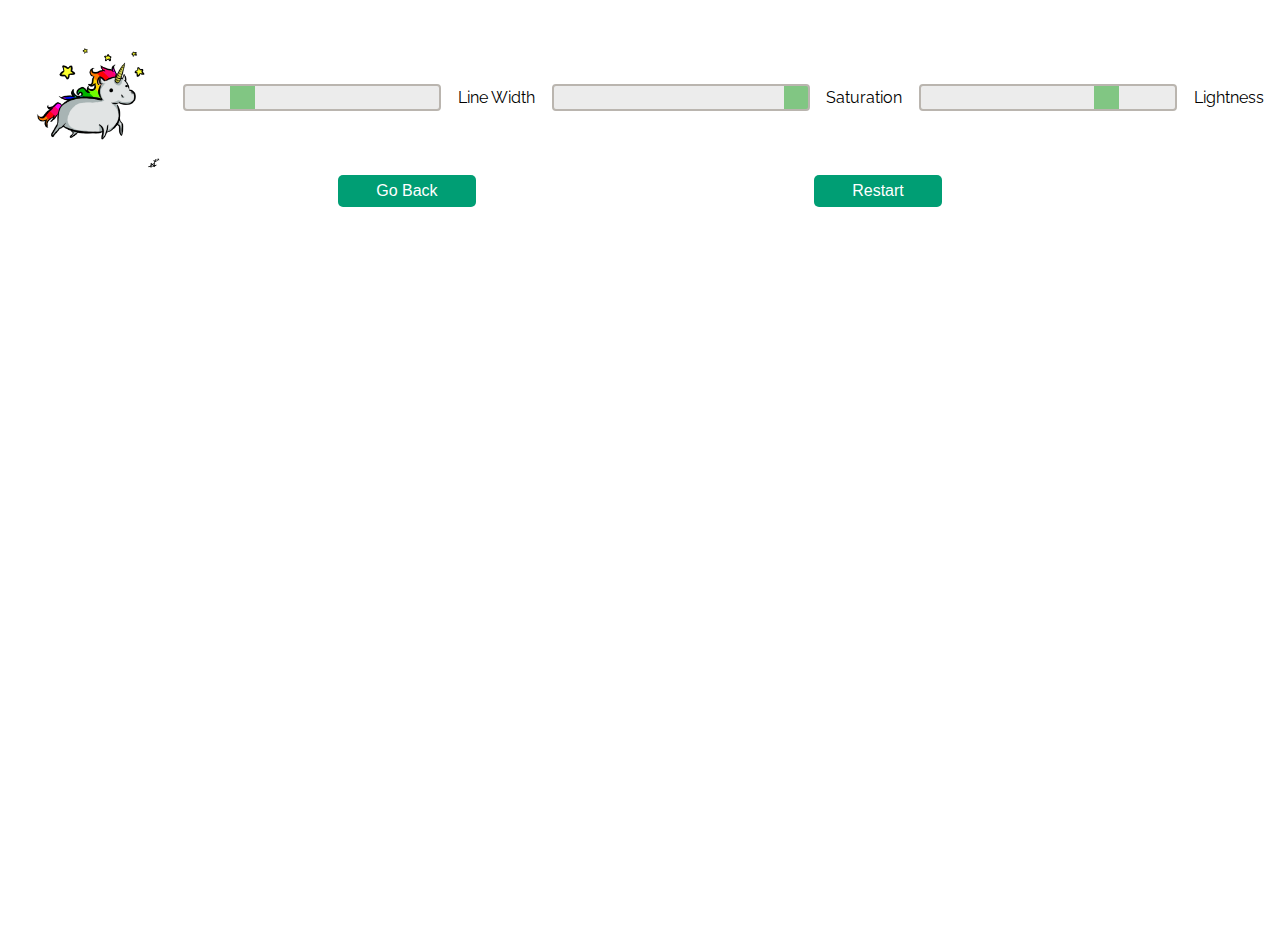
<file: index.html>
<!DOCTYPE html>
<html lang="en">
<head>
  <meta charset="UTF-8">
  <title>Rainbow Pen</title>
  <link rel="stylesheet" href="rainbow_pen.css">
  <link rel="shortcut icon" type="image/png" href="transparent-rainbows-pastel-4.png"/>
  <link href="https://fonts.googleapis.com/css?family=Raleway" rel="stylesheet">
</head>
<body>
  <div class='inputs-div'>
    <img id='logo' src="Transparent-Tumblr-Rainbow-Unicorn.gif" alt="">
    <input class="line-width-range slider" type="range">Line Width</input>
    <input class="saturation-range slider" type="range">Saturation</input>
    <input class="lightness-range slider" type="range">Lightness</input>
  </div>
  <div class="btns-div">
    <button class="go-back-btn button">Go Back</button>
    <button class="restart-btn button">Restart</button>
  </div>
  <canvas id="draw" width="800" height="800"></canvas>
  <script src="rainbow_pen.js"></script>
</body>
</html>
</file>
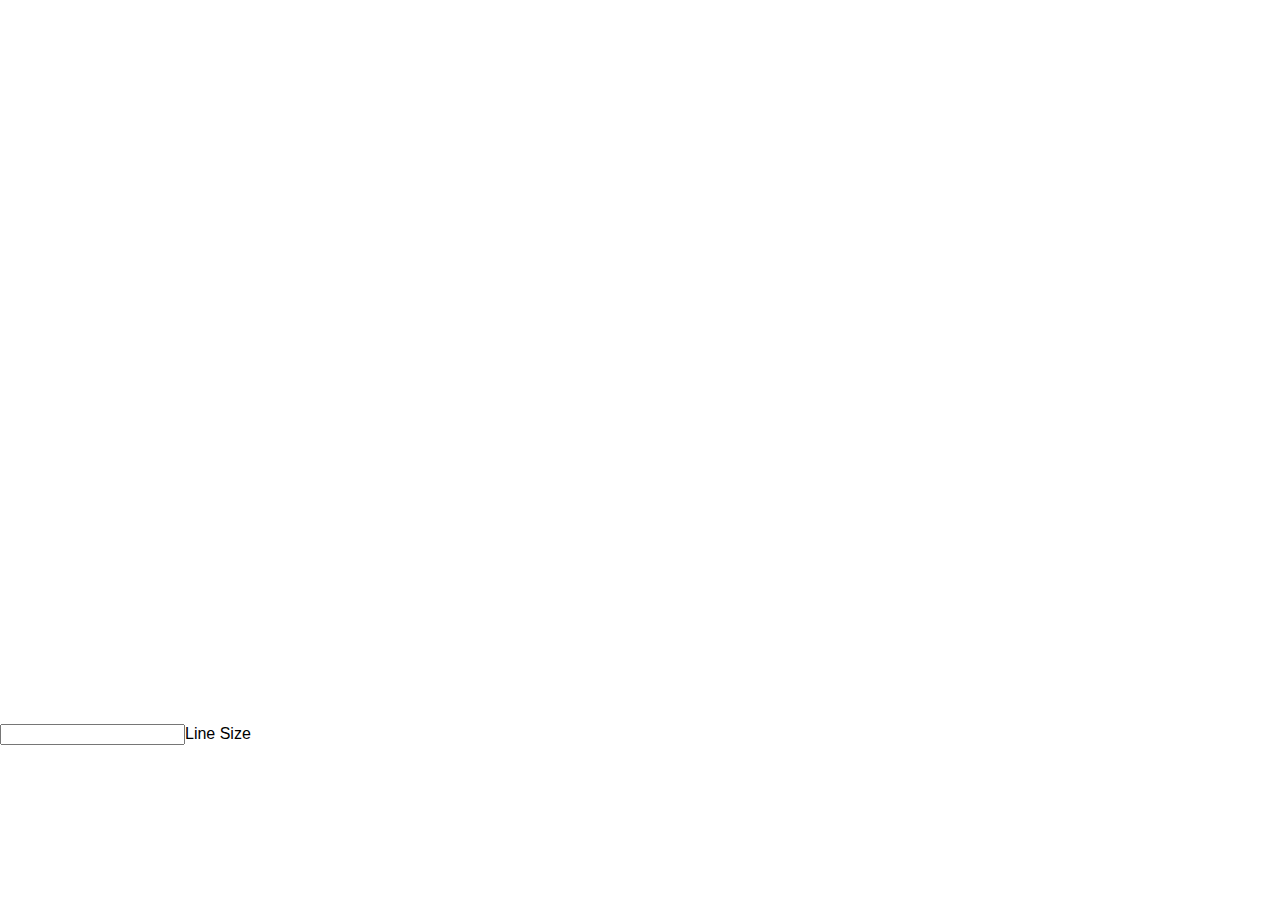
<file: rainbow_pen.html>
<!DOCTYPE html>
<html lang="en">
<head>
  <meta charset="UTF-8">
  <title>HTML5 Canvas</title>
  <link rel="stylesheet" href="rainbow_pen.css">
</head>
<body>
  <canvas id="draw" width="800" height="800"></canvas>
  <input id="line-size-input" type="number">Line Size</input>
  <script src="rainbow_pen.js"></script>
</body>
</html>
</file>
<file: rainbow_pen.css>
html, body {
    margin: 0;
    font-family: 'Raleway', sans-serif;
}

.inputs-div {
    display: flex;
    align-items: center;
    flex-direction: row;
    margin-top: 20px;
    justify-content: space-evenly;
}


#logo {
    width: 150px;
    height: auto;
    margin-bottom: 5px;
}

.slider {
    -webkit-appearance: none;
    appearance: none;
    width: 20%; 
    height: 25px; 
    background: #d3d3d396; 
    outline: auto; 
    opacity: 0.7; 
    -webkit-transition: .2s; 
    transition: opacity .2s;
  }

  .slider:hover {
    opacity: 1; 
  }
  
  .slider::-webkit-slider-thumb {
    -webkit-appearance: none; 
    appearance: none;
    width: 25px; 
    height: 25px; 
    background: #4CAF50; 
    cursor: pointer; 
  }
  
  .slider::-moz-range-thumb {
    width: 25px; 
    height: 25px; 
    background: #4CAF50; 
    cursor: pointer;
  }

  .btns-div {
      display: flex;
      flex-direction: row;
      justify-content: space-evenly;
  }

  .button {
    box-sizing: inherit;
    background-color: #009E74;
    color: #FFFFFF !important;
    height: 2rem;
    padding: 0 2.4rem;
    font-size: 1rem;
    border: none;
    border-radius: 5px;
    cursor: pointer;
  }
  
  .button:hover {
    background: black;
    transition: all 0.25s ease-in-out !important;
  }
</file>
